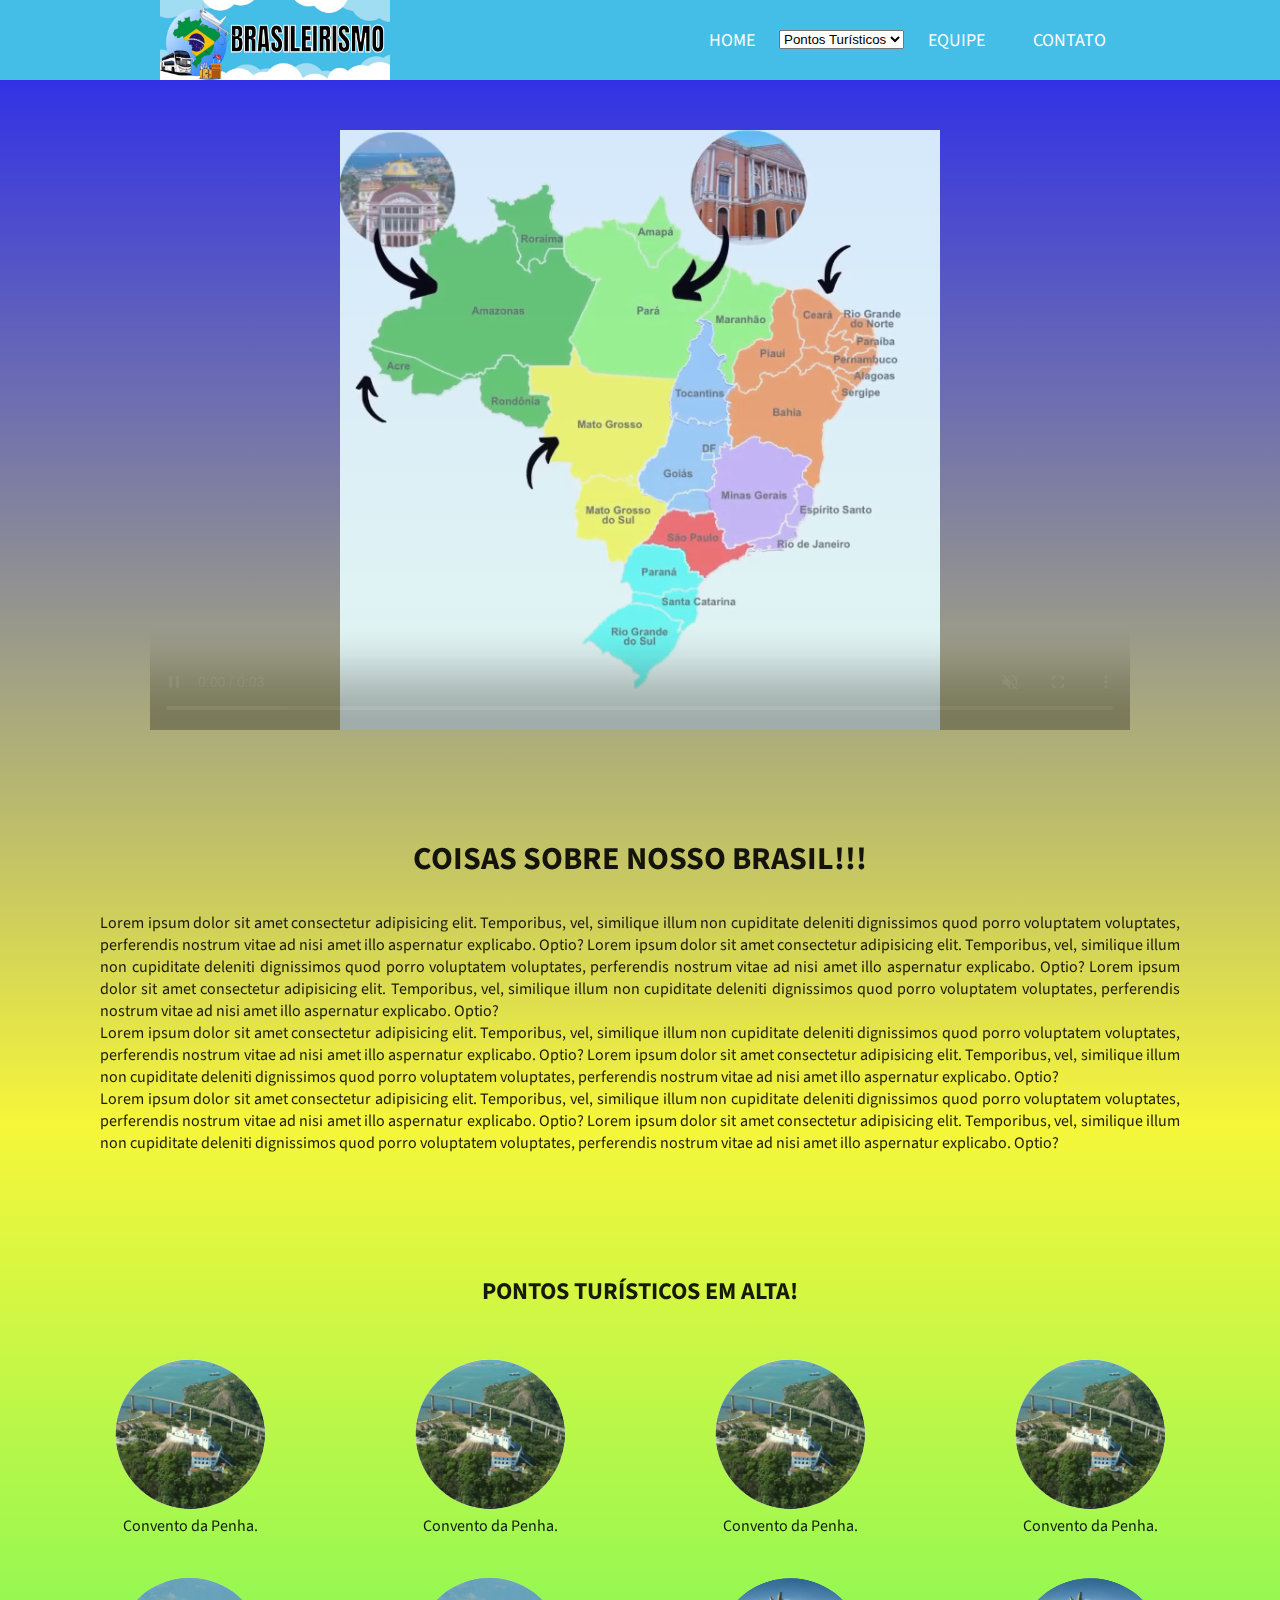
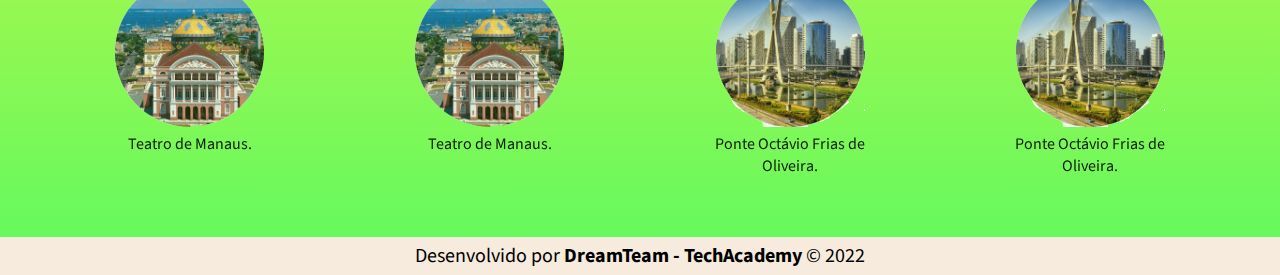
<file: index.html>
<!DOCTYPE html>
<html lang="pt-br">

<head>
    <meta charset="UTF-8">
    <meta http-equiv="X-UA-Compatible" content="IE=edge">
    <meta name="viewport" content="width=device-width, initial-scale=1.0">
    <link rel="stylesheet" href="./style.css">
    <link rel="stylesheet" href="./css/header.css">
    <link rel="stylesheet" href="./css/responsive.css">
    <title>Mapa - Brasil</title>
</head>

<body>
    <header id="header">
        <div class="container">
            <img class="logo" src="./assets/WhatsApp Image 2022-06-16 at 21.07.36.jpeg" alt="">
            <div class="menu-section">
                <div class="container-menu">
                    <input type="checkbox" id="checkbox-menu" />
                    <label class="menu-button-container" for="checkbox-menu">
                        <span></span>
                        <span></span>
                        <span></span>

                    </label>
                    <nav>
                        <ul class="menu">
                            <li>
                                <a href="#home">Home</a>
                            </li>
                            <li>
                                <select name="" id="">
                                    <option value=""><a href="#cards">Pontos Turísticos</a></option>
                                    <option value="">Espírito Santo</option>
                                    <option value="">Rio de Janeiro</option>
                                    <option value="">São Paulo</option>
                                    <option value="">Minas Gerais</option>
                                    <option value="">Ceará</option>
                                    <option value="">Pernambuco</option>
                                    <option value="">Paraná</option>
                                    <option value="">Santa Catarina</option>
                                </select>
                                
                            </li>
                            <li>
                                <a href="./team.html">Equipe</a>
                            </li>
                            <li>
                                <a href="#footer">Contato</a>
                            </li>
                        </ul>
                    </nav>
                </div>
            </div>
        </div>
    </header>

    <main>
        <section class="animation">
            <div>
                <video src="./assets/movie.mp4" autoplay controls loop muted>
                    <source src="movie.mp4" type="video/mp4">
                    <source src="movie.ogg" type="video/ogg">
                </video>
            </div>
        </section>        

        <section id="introdution-texts">
            <article>
                <h1>COISAS SOBRE NOSSO BRASIL!!!</h1>
                <p>Lorem ipsum dolor sit amet consectetur adipisicing elit. Temporibus, vel, similique illum non
                    cupiditate
                    deleniti dignissimos quod porro voluptatem voluptates, perferendis nostrum vitae ad nisi amet illo
                    aspernatur explicabo. Optio? Lorem ipsum dolor sit amet consectetur adipisicing elit. Temporibus,
                    vel, similique illum non cupiditate
                    deleniti dignissimos quod porro voluptatem voluptates, perferendis nostrum vitae ad nisi amet illo
                    aspernatur explicabo. Optio? Lorem ipsum dolor sit amet consectetur adipisicing elit. Temporibus,
                    vel, similique illum non cupiditate
                    deleniti dignissimos quod porro voluptatem voluptates, perferendis nostrum vitae ad nisi amet illo
                    aspernatur explicabo. Optio?</p>
                <p>Lorem ipsum dolor sit amet consectetur adipisicing elit. Temporibus, vel, similique illum non
                    cupiditate
                    deleniti dignissimos quod porro voluptatem voluptates, perferendis nostrum vitae ad nisi amet illo
                    aspernatur explicabo. Optio? Lorem ipsum dolor sit amet consectetur adipisicing elit. Temporibus,
                    vel, similique illum non cupiditate
                    deleniti dignissimos quod porro voluptatem voluptates, perferendis nostrum vitae ad nisi amet illo
                    aspernatur explicabo. Optio?</p>
                <p>Lorem ipsum dolor sit amet consectetur adipisicing elit. Temporibus, vel, similique illum non
                    cupiditate
                    deleniti dignissimos quod porro voluptatem voluptates, perferendis nostrum vitae ad nisi amet illo
                    aspernatur explicabo. Optio? Lorem ipsum dolor sit amet consectetur adipisicing elit. Temporibus,
                    vel, similique illum non cupiditate
                    deleniti dignissimos quod porro voluptatem voluptates, perferendis nostrum vitae ad nisi amet illo
                    aspernatur explicabo. Optio?</p>
            </article>
        </section>

        <section id="cards">
            <div id="title-cards">
                <h2>PONTOS TURÍSTICOS EM ALTA!</h2>
            </div>
            <div id="all-cards">
                <div class="card">
                    <div class="image">
                        <img src="./assets/espirito-s-m.png" />
                    </div>
                    <div class="content">
                        <p class="title text--medium">
                            Convento da Penha.
                        </p>
                    </div>
                </div>
                <div class="card">
                    <div class="image">
                        <img src="./assets/espirito-s-m.png" />
                    </div>
                    <div class="content">
                        <p class="title text--medium">
                            Convento da Penha.
                        </p>
                    </div>
                </div>
                <div class="card">
                    <div class="image">
                        <img src="./assets/espirito-s-m.png" />
                    </div>
                    <div class="content">
                        <p class="title text--medium">
                            Convento da Penha.
                        </p>
                    </div>
                </div>
                <div class="card">
                    <div class="image">
                        <img src="./assets/espirito-s-m.png" />
                    </div>
                    <div class="content">
                        <p class="title text--medium">
                            Convento da Penha.
                        </p>
                    </div>
                </div>
                <div class="card">
                    <div class="image">
                        <img src="./assets/amazonas-m.png" />
                    </div>
                    <div class="content">
                        <p class="title text--medium">
                            Teatro de Manaus.
                        </p>
                    </div>
                </div>
                <div class="card">
                    <div class="image">
                        <img src="./assets/amazonas-m.png" />
                    </div>
                    <div class="content">
                        <p class="title text--medium">
                            Teatro de Manaus.
                        </p>
                    </div>
                </div>
                <div class="card">
                    <div class="image">
                        <img src="./assets/sao-paulo-m.png" />
                    </div>
                    <div class="content">
                        <p class="title text--medium">
                            Ponte Octávio Frias de Oliveira.
                        </p>
                    </div>
                </div>
                <div class="card">
                    <div class="image">
                        <img src="./assets/sao-paulo-m.png" />
                    </div>
                    <div class="content">
                        <p class="title text--medium">
                            Ponte Octávio Frias de Oliveira.
                        </p>
                    </div>
                </div>
            </div>
        </section>       
    </main>

    <footer id="footer">
        <div class="copyright" style="background-color: #f6ebdd; text-align: center; padding: 5px; font-size: 20px;">
            <p>Desenvolvido por <b>DreamTeam - TechAcademy</b> &copy; 2022</p>
        </div>
    </footer>
    <script src="main.js"></script>
</body>

</html>
</file>
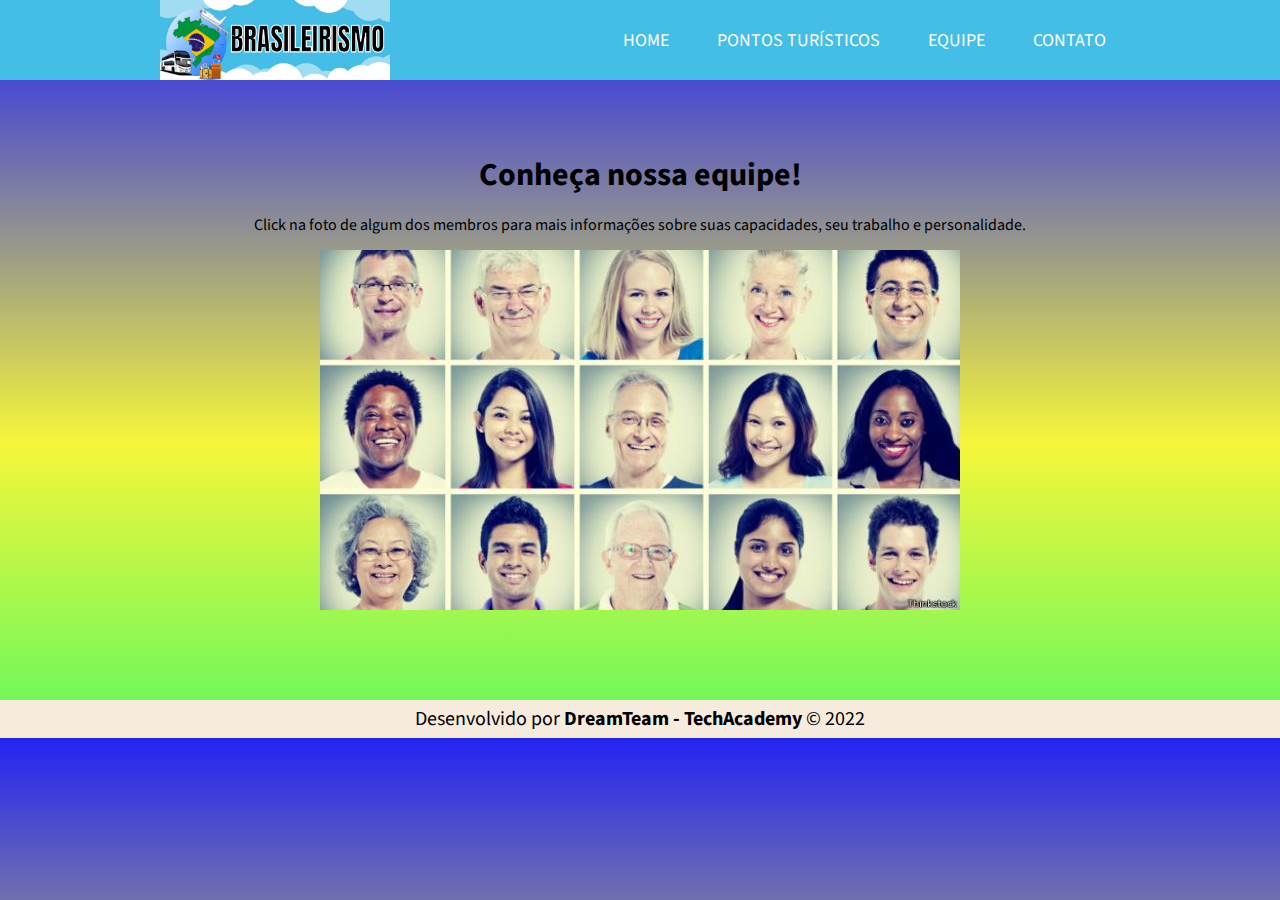
<file: team.html>
<!DOCTYPE html>
<html lang="en">
<head>
    <meta charset="UTF-8">
    <meta http-equiv="X-UA-Compatible" content="IE=edge">
    <meta name="viewport" content="width=device-width, initial-scale=1.0">
    <link rel="stylesheet" href="style.css">
    <link rel="stylesheet" href="./css/header.css">
    <link rel="stylesheet" href="./css/responsive.css">
    <title>Equipe</title>
</head>
<body>
    <header id="header">        
        <div class="container">
            <img class="logo" src="./assets/WhatsApp Image 2022-06-16 at 21.07.36.jpeg" alt="">
                <div class="menu-section">
                    <div class="container-menu">
                        <input type="checkbox" id="checkbox-menu" />
                        <label class="menu-button-container" for="checkbox-menu">
                            <span></span>
                            <span></span>
                            <span></span>
                            
                        </label>
                        <nav>
                            <ul class="menu">
                                <li>
                                    <a href="./index.html">Home</a>
                                </li>
                                <li>
                                    <a href="#artigos">Pontos Turísticos</a>
                                </li>
                                <li>
                                    <a href="#">Equipe</a>
                                </li>
                                <li>
                                    <a href="#form">Contato</a>
                                </li>
                            </ul>
                        </nav>
                    </div>
            </div>
        </div>
    </header>
    
    <section id="team">
        <h1>Conheça nossa equipe!</h1>
        <p>Click na foto de algum dos membros para mais informações sobre suas capacidades, seu trabalho e
            personalidade.</p>
        <img src="./assets/150616164515_rostos_624x351_thinkstock.jpg" alt="">
    </section>
    <footer>
        <div class="copyright" style="background-color: #f6ebdd; text-align: center; padding: 5px; font-size: 20px;">
            <p>Desenvolvido por <b>DreamTeam - TechAcademy</b> &copy; 2022</p>
        </div>
    </footer>
</body>
</html>
</file>
<file: style.css>
@import url('https://fonts.googleapis.com/css2?family=Source+Sans+Pro:ital,wght@0,300;0,400;0,700;1,400&display=swap');
*{
    box-sizing: border-box;
    margin: 0;
    padding: 0;
    outline: 0;
}

html,
body {
    font-family: "Source Sans Pro", 'Times New Roman', sans-serif;
    text-rendering: optimizeLegibility;
    -webkit-font-smoothing: antialiased;
    background-image: linear-gradient(0deg, rgb(95, 249, 95) 0%, rgb(246, 246, 58) 40%, rgb(35, 35, 242) 100%);
    
} 

main {
    display: flex;
    align-items:flex-start;
    justify-content: center;    
    opacity: 0.9;
    flex-direction: column;
}

.animation {
    display: flex;
    flex-direction: column;
    justify-content: center;
    align-items: center;
    margin: 50px 0;
    width: 100%;
}

.animation video {
    height: 600px;
    width: 980px;
}

/*------------------------- CARDS -------------------------*/

#cards {
    padding: 20px;
    margin: 20px auto;
    align-items: center;
    justify-content: center;
    text-align: center;
}

#cards #title-cards {
    margin: 30px 0;
}

#cards #all-cards {
    display: flex;
    flex-direction: row;
    flex-wrap: wrap;
    max-width: 1200px;
}

#cards #all-cards .card {
    flex: 1;
    padding: 20px 50px;
}


.cards .lista ul {
    align-items: center;
    justify-content: center;
    text-align: center;    
    flex-direction: row;
    
    padding: 20px;
    margin: 0 auto;
    width: 980px;
}

.cards ul li {
    list-style: none;
    margin-top: 20px;
}

li .card {
    flex: 50%;
}

.card:hover {
    transition: 0.5s;
    transform: translateY(-9px);
}

#introdution-texts {
    display: flex;
    align-items: center;
    justify-content: center;
    text-align: justify;
    margin: 50px 100px;
}

#introdution-texts h1{
    text-align: center;
    margin-bottom: 30px;
}

#team {
    margin: 50px;
    padding: 20px;
    line-height: 50px;
    text-align: center;
    align-items: center;
}



/* ------------------------ CLASSES ESTADOS ----------------------------------- */

.state-ac {
    margin-top: -250px;
    left: 10%;
    width: 150px;
    height: 150px;
    background-image: url(./assets/acre-m.png);
    object-fit: contain;
    position: absolute;
    transition: 0.5s ease-in-out;
}

.state-sp {
    margin-top: -250px;
    left: 10%;
    width: 150px;
    height: 150px;
    background-image: url(./assets/sao-paulo-m.png);
    object-fit: contain;
    position: absolute;
    transition: 0.5s ease-in-out;
}

.state-am {
    margin-top: -250px;
    left: 10%;
    width: 150px;
    height: 150px;
    background-image: url(./assets/amazonas-m.png);
    object-fit: contain;
    position: absolute;
    transition: 0.5s ease-in-out;
}

.state-pa {
    margin-top: -250px;
    left: 10%;
    width: 150px;
    height: 150px;
    background-image: url(./assets/para-m.png);
    object-fit: contain;
    position: absolute;
    transition: 0.5s ease-in-out;
}

.state-es {
    margin-top: -250px;
    left: 10%;
    width: 150px;
    height: 150px;
    background-image: url(./assets/espirito-s-m.png);
    object-fit: contain;
    position: absolute;
    transition: 0.5s ease-in-out;
}

.state-rj {
    margin-top: -250px;
    left: 10%;
    width: 150px;
    height: 150px;
    background-image: url(./assets/rio-m.png);
    object-fit: contain;
    position: absolute;
    transition: 0.5s ease-in-out;
}

.state-rs {
    margin-top: -250px;
    left: 10%;
    width: 150px;
    height: 150px;
    background-image: url(./assets/rio-g-sul-m.png);
    object-fit: contain;
    position: absolute;
    transition: 0.5s ease-in-out;
}
</file>
<file: css/header.css>
/* HEADER */

header {
    background-color: #44bde7;

}

header .logo {
    padding: 10px;
    width: 250px;
    height: 100px;
}

header .container{
    display: flex;
    align-items: center;
    justify-content: space-between;
    max-width: 980px;
    height: 80px;
    margin: auto;
}

header nav ul{
    display: flex;
}

header nav ul li {
    list-style: none;
}

header nav ul li a {
    text-decoration: none;
    color: white;
    text-transform: uppercase;
    font-size: 18px;
    padding: 24px;
    transition: all 250ms linear 0s;
}

header nav ul li a:hover {
    background: rgba(255,255,255,0.15);
}

#checkbox-menu{
    display:none
}
</file>
<file: css/responsive.css>
@media (max-width: 630px) {

    .menu-button-container {
        display: flex
    }

    .menu {
        position: absolute;
        left: 0;
        top: 80px;
        flex-direction: column;
        width: 100vw;
        justify-content: center;
        align-items: center;
        transform: scaleX(0);
        z-index: 1;
    }

    .menu>li {
        display: flex;
        justify-content: center;
        margin: 0;
        padding: 0;
        width: 100%;
        color: white;
        background-color: #44bde7;
        border-radius: 5px;
    }

    .menu>li:not(:last-child) {
        border-bottom: 1px solid white;
    }

    .menu li a {
        flex: 1;
        text-align: center;
    }

    main .container-menu img {
        display: none;
    }

    .container-menu {
        height: 100%;
        display: flex;
        justify-content: center;
        align-items: center;
        margin-right: 20px;
    }

    #header label {
        cursor: pointer;
        position: relative;
        display: block;
        height: 22px;
        width: 30px;
    }

    label span {
        position: absolute;
        display: block;
        height: 5px;
        width: 100%;
        background: white;
        border-radius: 30px;
        transition: 0.25s ease-in-out;
    }

    label span:nth-child(1) {
        top: 0;
    }

    label span:nth-child(2) {
        top: 8px;
    }

    label span:nth-child(3) {
        top: 16px;
    }

    #checkbox-menu:checked+label span:nth-child(1) {
        transform: rotate(-45deg);
        top: 8px
    }

    #checkbox-menu:checked+label span:nth-child(2) {
        opacity: 0;
    }

    #checkbox-menu:checked+label span:nth-child(3) {
        transform: rotate(45deg);
        top: 8px
    }

    nav.menu{
        width: 100%;
    }

    #checkbox-menu:checked~nav .menu {
        transform: scaleX(1);
        transform-origin: right;
        transition: transform 0.5s ease;
    } 

    .animation {
        max-width: 330px;
        margin: 10px auto;
    }

    .animation video {
        width: 330px;
        height: 300px;
    }

    #introdution-texts {
        padding: 20px;
        margin: 10px;
    }

    footer p{
        font-size: 12px;
    }

    #team {
        margin: 20px;
    }

    #team img {
        width: 300px;
    }

}
</file>
